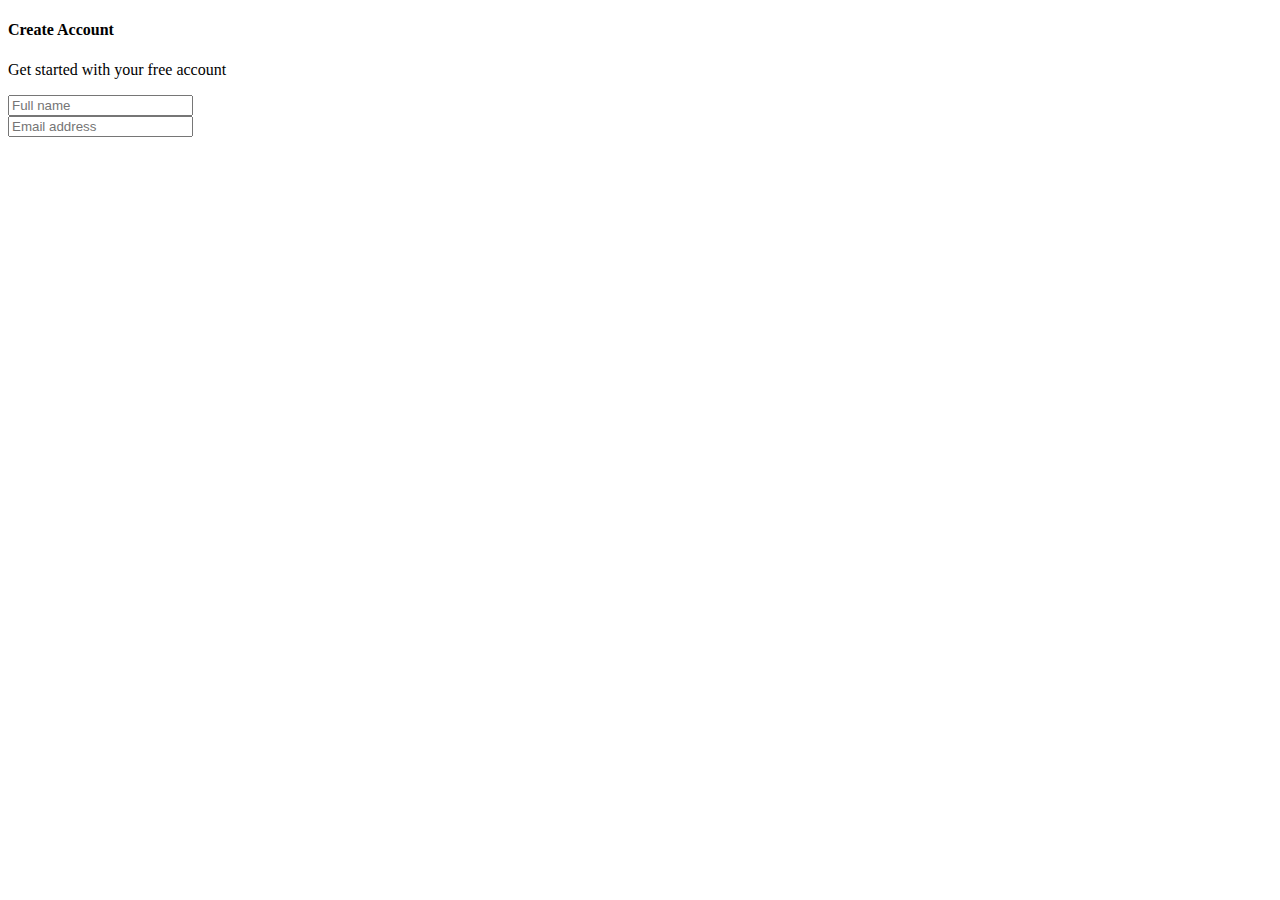
<file: captcha.html>
<!DOCTYPE html>
<html lang="en">

<head>
    <meta charset="UTF-8">
    <meta http-equiv="X-UA-Compatible" content="IE=edge">
    <meta name="viewport" content="width=device-width, initial-scale=1.0">
    <title>Document</title>
    <link href="/captcha.js" />
</head>

<body>
    <script>

    </script>
    <Header title="Signup Form"></Header>

    <ExternalInfo page="hcaptcha" />

    <div className="row justify-content-center">
        <div className="col-lg-6 text-center">
            <div className="card bg-light">
                <article className="card-body mx-auto" style="max-width: 400px;">
                    <h4 className="card-title mt-3 text-center">
                        Create Account
                    </h4>
                    <p className="text-center">
                        Get started with your free account
                    </p>

                    <form>
                        <div className="form-group input-group">
                            <div className="input-group-prepend">
                                <span className="input-group-text">
                                    <FontAwesomeIcon icon="user" />
                                </span>
                            </div>
                            <input name="" className="form-control" placeholder="Full name" type="text" />
                        </div>
                        <div className="form-group input-group">
                            <div className="input-group-prepend">
                                <span className="input-group-text">
                                    <FontAwesomeIcon icon="envelope" />
                                </span>
                            </div>
                            <input name="" className="form-control" placeholder="Email address" type="email" />
                        </div>

                        <!-- <div className="form-group input-group">
                            <div className="input-group-prepend">
                                <span className="input-group-text">
                                    <FontAwesomeIcon icon="lock" />
                                </span>
                            </div>
                            <input className="form-control" placeholder="Create password" type={PasswordInputType} />
                            <span className="password-toogle-icon">
                                {ToggleIcon}
                            </span>
                        </div>

                        <div className="form-group">
                            <HCaptcha ref={captcha} sitekey={AppConfig.hCaptchaSiteToken} onVerify={token=>
                                setToken(token)}
                                onExpire={e => setToken("")}
                                />
                        </div>
                        <div className="form-group">
                            {error && (
                            <p className="text-danger">{error}</p>
                            )}
                            <button type="button" className="btn btn-primary btn-block" ref={element} onClick={()=>
                                onSignUp()}
                                >
                                {" "}
                                Create Account{" "}
                            </button>
                        </div>
                        <p className="text-center">
                            Have an account? <a href="">Log In</a>{" "}
                        </p> -->
                    </form>
                </article>
            </div>
        </div>
    </div>
</body>

</html>
</file>
